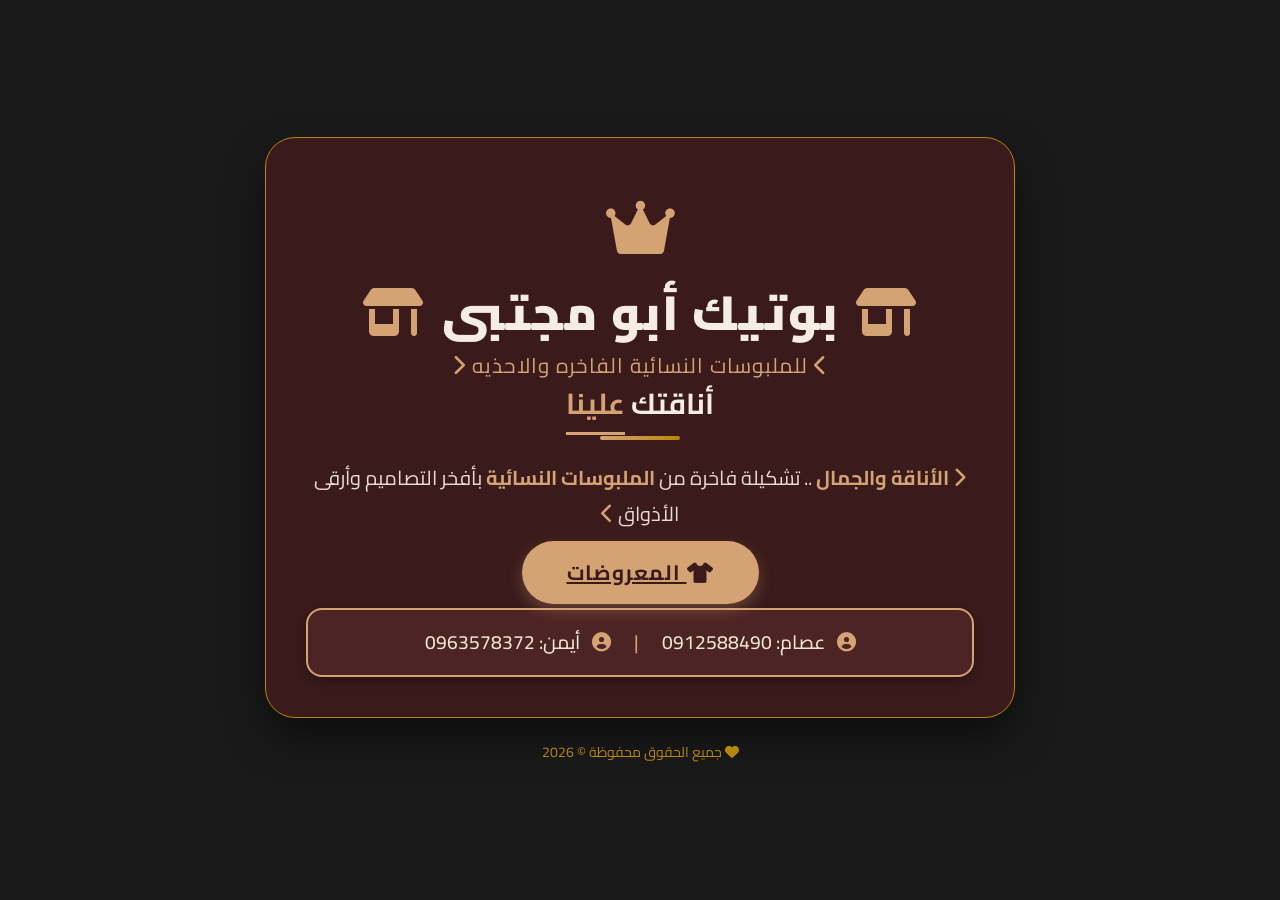
<file: index.html>
<!DOCTYPE html>
<html lang="ar" dir="rtl">
<head>
    <meta charset="UTF-8">
    <meta name="viewport" content="width=device-width, initial-scale=1.0">
    <title>بوتيك أبو مجتبى | الأناقة الراقية</title>
    <link href="https://cdn.jsdelivr.net/npm/bootstrap@5.3.0/dist/css/bootstrap.min.css" rel="stylesheet">
    <link href="https://cdnjs.cloudflare.com/ajax/libs/font-awesome/6.0.0/css/all.min.css" rel="stylesheet">
    <link href="https://fonts.googleapis.com/css2?family=Cairo:wght@400;700;900&display=swap" rel="stylesheet">
   <link rel="stylesheet" href="style.css">
</head>
<body>

    <div class="boutique-card">
        <div class="boutique-icon">
            <i class="fas fa-crown"></i>
        </div>

        <h1 class="boutique-name">
            <i class="fas fa-store-alt"></i> بوتيك أبو مجتبى <i class="fas fa-store-alt"></i>
        </h1>

        <div class="sub-sub-title">
            <i class="fas fa-chevron-left"></i> للملبوسات النسائية الفاخره والاحذيه <i class="fas fa-chevron-right"></i>
        </div>

        <h2 class="sub-title">
            أناقتك <span>علينا</span>
        </h2>

        <div class="divider"></div>

        <p class="boutique-slogan">
            <i class="fas fa-chevron-right highlight"></i>
            <span class="highlight">الأناقة والجمال</span> .. تشكيلة فاخرة من
            <span class="highlight">الملبوسات النسائية</span> بأفخر التصاميم وأرقى الأذواق
            <i class="fas fa-chevron-left highlight"></i>
        </p>

        <div class="mt-3">
            <a href="products.html" class="btn-showcase">
                <i class="fas fa-tshirt"></i> المعروضات
            </a>
        </div>

        <div class="contact-box">
            <div class="d-flex flex-wrap justify-content-center align-items-center">
                <span class="phone-item">
                    <i class="fas fa-user-circle"></i> عصام: 0912588490
                </span>
                <span class="phone-item mx-2 text-muted">|</span>
                <span class="phone-item">
                    <i class="fas fa-user-circle"></i> أيمن: 0963578372
                </span>
            </div>
        </div>
    </div>

    <div class="mt-4 text-muted small" style="font-family: 'Cairo', sans-serif; color: #b8860b !important;">
        <i class="fas fa-heart" style="color: #b8860b;"></i> جميع الحقوق محفوظة &copy; 2026
    </div>

</body>
</html>
</file>
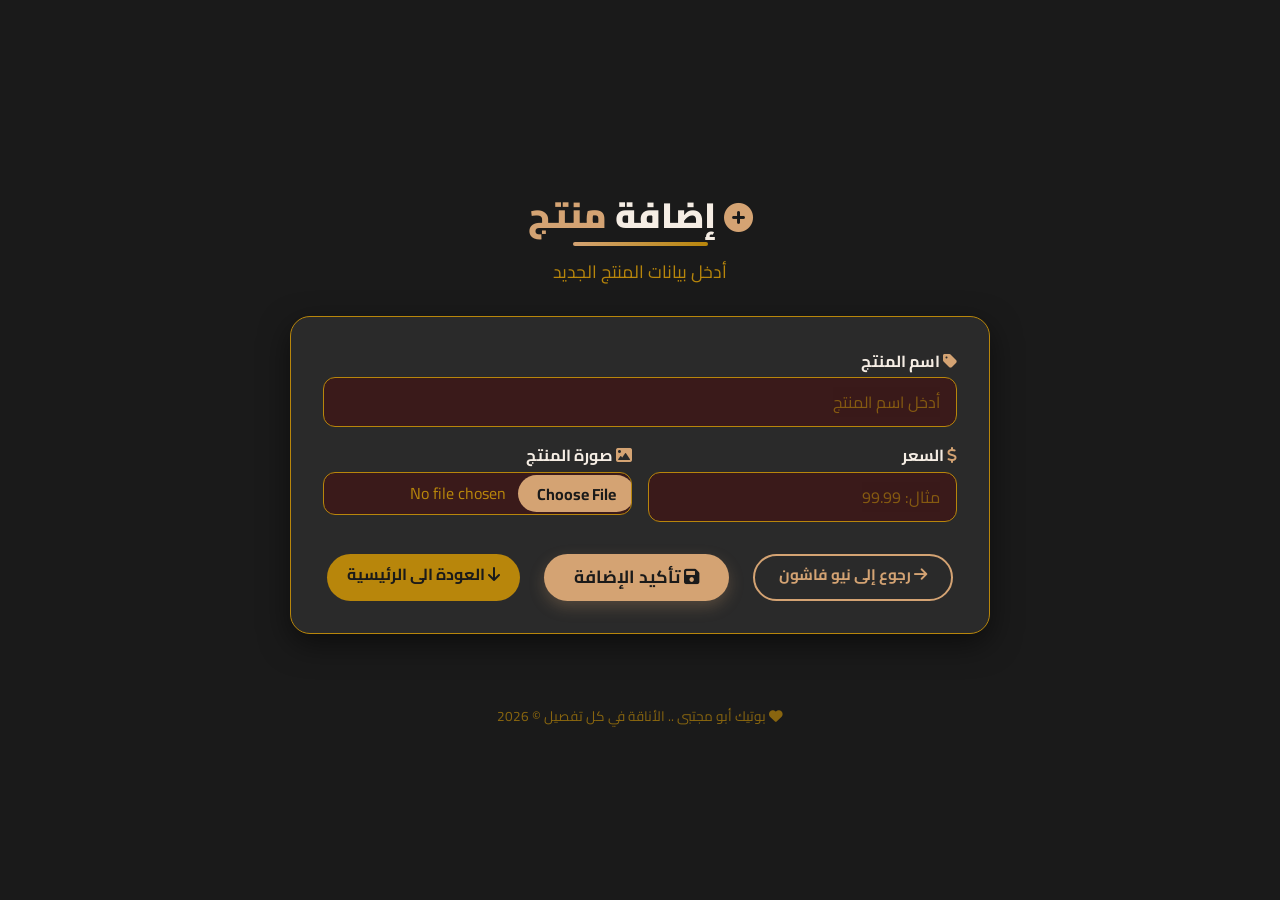
<file: add product.html>
<!DOCTYPE html>
<html lang="ar" dir="rtl">
<head>
    <meta charset="UTF-8" />
    <meta name="viewport" content="width=device-width, initial-scale=1.0" />
    <title>إضافة منتج جديد</title>
    <link href="https://cdn.jsdelivr.net/npm/bootstrap@5.3.0/dist/css/bootstrap.min.css" rel="stylesheet" />
    <link href="https://cdnjs.cloudflare.com/ajax/libs/font-awesome/6.0.0/css/all.min.css" rel="stylesheet" />
    <link href="https://fonts.googleapis.com/css2?family=Cairo:wght@400;700;900&display=swap" rel="stylesheet" />
    <link rel="stylesheet" href="style.css" />
</head>
<body>
    <div class="container">
        <div class="page-header">
            <h1>
                <i class="fas fa-plus-circle" style="color: #d4a373; font-size: 1.8rem;"></i>
                إضافة <span>منتج</span>
            </h1>
            <p style="color: #b8860b; font-size: 1.1rem; margin-top: 0.3rem;">أدخل بيانات المنتج الجديد</p>
        </div>

        <div class="form-container">
            <form action="#" method="post" enctype="multipart/form-data">
                <div class="row g-3">
                    <div class="col-12">
                        <label for="productName" class="form-label">
                            <i class="fas fa-tag" style="color: #d4a373;"></i> اسم المنتج
                        </label>
                        <input type="text" class="form-control" id="productName" placeholder="أدخل اسم المنتج" required />
                    </div>
                    <div class="col-12 col-md-6">
                        <label for="productPrice" class="form-label">
                            <i class="fas fa-dollar-sign" style="color: #d4a373;"></i> السعر
                        </label>
                        <input type="number" class="form-control" id="productPrice" placeholder="مثال: 99.99" step="0.01" required />
                    </div>
                    <div class="col-12 col-md-6">
                        <label for="productImage" class="form-label">
                            <i class="fas fa-image" style="color: #d4a373;"></i> صورة المنتج
                        </label>
                        <input type="file" class="form-control" id="productImage" accept="image/*" required />
                    </div>
                </div>

                <div class="button-group">
                    <a href="newfashon.html" class="btn-outline-gold">
                        <i class="fas fa-arrow-right"></i> رجوع إلى نيو فاشون
                    </a>
                    <button type="submit" class="btn-gold">
                        <i class="fas fa-save"></i> تأكيد الإضافة
                    </button>
                    <a href="index.html" class="btn-scroll-bottom">
                        <i class="fas fa-arrow-down"></i> العودة الى الرئيسية
                    </a>
                </div>
            </form>
        </div>
    </div>

    <div id="bottom" style="margin-top: 3rem;"></div>

    <div class="mt-4 text-center footer-note">
        <i class="fas fa-heart"></i> بوتيك أبو مجتبى .. الأناقة في كل تفصيل &copy; 2026
    </div>

    <script>
        // تم إزالة المستمع الخاص بـ btn-scroll-bottom حتى لا يعترض على الانتقال إلى index.html
        // الآن الزر يعمل كرابط عادي

        document.querySelector('form')?.addEventListener('submit', function(e) {
            e.preventDefault();
            alert('تم إضافة المنتج بنجاح!');
        });
    </script>
</body>
</html>
</file>
<file: style.css>
body {
    font-family: 'Cairo', sans-serif;
    background: #f0ebe6;
    min-height: 100vh;
    display: flex;
    flex-direction: column;
    justify-content: center;
    align-items: center;
    margin: 0;
    padding: 20px;
}

.boutique-card {
    background: #3a1a1a;
    padding: 45px 40px 40px;
    border-radius: 30px;
    box-shadow: 0 20px 40px rgba(0, 0, 0, 0.5);
    text-align: center;
    max-width: 750px;
    width: 100%;
    border: 1px solid #b8860b;
    transition: transform 0.2s ease;
}

.boutique-card:hover {
    transform: scale(1.01);
}

.boutique-icon {
    font-size: 3.8rem;
    color: #d4a373;
    margin-bottom: 10px;
}

.boutique-name {
    font-size: 3rem;
    font-weight: 900;
    color: #f5ede4;
    letter-spacing: 2px;
    margin-bottom: 0;
}

.boutique-name i {
    color: #d4a373;
    margin: 0 5px;
}

.sub-sub-title {
    font-size: 1.3rem;
    font-weight: 400;
    color: #d4a373;
    margin-top: 8px;
    margin-bottom: 5px;
    letter-spacing: 1px;
}

.sub-title {
    font-size: 1.8rem;
    font-weight: 700;
    color: #f5ede4;
    margin-top: 0;
    margin-bottom: 15px;
}
.sub-title span {
    color: #d4a373;
    border-bottom: 3px solid #d4a373;
    padding-bottom: 2px;
}

.divider {
    width: 80px;
    height: 4px;
    background: linear-gradient(90deg, #d4a373, #b8860b);
    margin: 10px auto 20px;
    border-radius: 2px;
}

.boutique-slogan {
    font-size: 1.25rem;
    font-weight: 400;
    color: #e8dbd1;
    line-height: 1.8;
    margin-bottom: 25px;
}

.boutique-slogan .highlight {
    color: #d4a373;
    font-weight: 700;
}

.btn-showcase {
    background-color: #d4a373;
    color: #3a1a1a;
    padding: 12px 45px;
    font-size: 1.3rem;
    font-weight: 700;
    border: none;
    border-radius: 50px;
    box-shadow: 0 6px 15px rgba(212, 163, 115, 0.3);
    transition: 0.3s ease;
    letter-spacing: 1px;
}
.btn-showcase:hover {
    background-color: #c4906a;
    color: #3a1a1a;
    transform: translateY(-2px);
    box-shadow: 0 10px 20px rgba(212, 163, 115, 0.4);
}

.contact-box {
    background-color: #4d2424;
    border: 2px solid #d4a373;
    border-radius: 16px;
    padding: 18px 20px;
    margin-top: 20px;
    box-shadow: 0 4px 10px rgba(0, 0, 0, 0.3);
}
.contact-box .phone-item {
    font-size: 1.2rem;
    font-weight: 500;
    color: #f0e6d8;
    margin: 0 15px;
}
.contact-box .phone-item i {
    color: #d4a373;
    margin-left: 8px;
}
.contact-box .text-muted {
    color: #d4a373 !important;
}

@media (max-width: 576px) {
    .boutique-card {
        padding: 30px 18px;
    }
    .boutique-name {
        font-size: 2.2rem;
    }
    .sub-title {
        font-size: 1.4rem;
    }
    .sub-sub-title {
        font-size: 1.1rem;
    }
    .boutique-slogan {
        font-size: 1rem;
    }
    .contact-box .phone-item {
        font-size: 1rem;
        margin: 0 5px;
        display: block;
        margin-bottom: 5px;
    }
}
body {
    font-family: 'Cairo', sans-serif;
    background: #1a1a1a;
    min-height: 100vh;
    padding: 20px;
}
.page-header {
    text-align: center;
    margin: 20px 0 30px;
}
.page-header h1 {
    font-size: 2.2rem;
    font-weight: 900;
    color: #f5ede4;
    position: relative;
    display: inline-block;
}
.page-header h1 span {
    color: #d4a373;
}
.page-header h1::after {
    content: '';
    display: block;
    width: 60%;
    height: 4px;
    background: linear-gradient(90deg, #d4a373, #b8860b);
    margin: 6px auto 0;
    border-radius: 2px;
}
.product-card {
    background: #3a1a1a;
    border: 1px solid #b8860b;
    border-radius: 16px;
    overflow: hidden;
    box-shadow: 0 6px 18px rgba(0, 0, 0, 0.4);
    transition: transform 0.3s ease, box-shadow 0.3s ease;
    height: 100%;
}
.product-card:hover {
    transform: translateY(-5px);
    box-shadow: 0 12px 28px rgba(0, 0, 0, 0.5);
}
.product-card img {
    width: 100%;
    height: 170px;
    object-fit: cover;
    border-bottom: 2px solid #d4a373;
}
.product-card .card-body {
    padding: 14px 12px 16px;
    text-align: center;
}
.product-card .card-title {
    font-size: 1.15rem;
    font-weight: 700;
    color: #f5ede4;
    margin-bottom: 2px;
}
.product-card .card-title i {
    color: #d4a373;
    margin-left: 6px;
}
.product-card .card-text {
    color: #d4a373;
    font-size: 0.8rem;
    font-weight: 400;
    opacity: 0.9;
    margin-bottom: 0;
}
.btn-back {
    background-color: transparent;
    color: #d4a373;
    border: 2px solid #d4a373;
    padding: 8px 24px;
    border-radius: 50px;
    font-weight: 700;
    text-decoration: none;
    transition: 0.3s ease;
    display: inline-block;
    font-size: 0.95rem;
}
.btn-back:hover {
    background-color: #d4a373;
    color: #1a1a1a;
    transform: scale(1.04);
}
.btn-cocktail {
    background-color: #d4a373;
    color: #1a1a1a;
    padding: 10px 38px;
    font-size: 1.1rem;
    font-weight: 700;
    border: none;
    border-radius: 50px;
    box-shadow: 0 6px 15px rgba(212, 163, 115, 0.25);
    transition: 0.3s ease;
    text-decoration: none;
    display: inline-block;
}
.btn-cocktail:hover {
    background-color: #c4906a;
    color: #1a1a1a;
    transform: translateY(-2px);
    box-shadow: 0 10px 22px rgba(212, 163, 115, 0.35);
    text-decoration: none;
}
.footer-note {
    font-family: 'Cairo', sans-serif;
    color: #b8860b !important;
    opacity: 0.7;
    font-size: 0.85rem;
}
.footer-note i {
    color: #b8860b;
}
@media (max-width: 768px) {
    .page-header h1 {
        font-size: 1.8rem;
    }
    .product-card img {
        height: 140px;
    }
    .product-card .card-title {
        font-size: 1rem;
    }
    .product-card .card-body {
        padding: 10px 8px 12px;
    }
    .btn-cocktail {
        font-size: 1rem;
        padding: 8px 28px;
    }
}
@media (max-width: 576px) {
    .product-card img {
        height: 120px;
    }
    .product-card .card-title {
        font-size: 0.9rem;
    }
    .product-card .card-text {
        font-size: 0.7rem;
    }
    .page-header h1 {
        font-size: 1.5rem;
    }
}
body {
    font-family: 'Cairo', sans-serif;
    background: #1a1a1a;
    min-height: 100vh;
    padding: 20px;
}
.page-header {
    text-align: center;
    margin: 20px 0 30px;
}
.page-header h1 {
    font-size: 2.2rem;
    font-weight: 900;
    color: #f5ede4;
    position: relative;
    display: inline-block;
}
.page-header h1 span {
    color: #d4a373;
}
.page-header h1::after {
    content: '';
    display: block;
    width: 60%;
    height: 4px;
    background: linear-gradient(90deg, #d4a373, #b8860b);
    margin: 6px auto 0;
    border-radius: 2px;
}
.product-card {
    background: #3a1a1a;
    border: 1px solid #b8860b;
    border-radius: 16px;
    overflow: hidden;
    box-shadow: 0 6px 18px rgba(0, 0, 0, 0.4);
    transition: transform 0.3s ease, box-shadow 0.3s ease;
    height: 100%;
}
.product-card:hover {
    transform: translateY(-5px);
    box-shadow: 0 12px 28px rgba(0, 0, 0, 0.5);
}
.product-card img {
    width: 100%;
    height: 220px;
    object-fit: cover;
    border-bottom: 2px solid #d4a373;
}
.product-card .card-body {
    padding: 14px 12px 16px;
    text-align: center;
}
.product-card .card-title {
    font-size: 1.15rem;
    font-weight: 700;
    color: #f5ede4;
    margin-bottom: 2px;
}
.product-card .card-title i {
    color: #d4a373;
    margin-left: 6px;
}
.product-card .card-text {
    color: #d4a373;
    font-size: 0.8rem;
    font-weight: 400;
    opacity: 0.9;
    margin-bottom: 0;
}
.product-card .price {
    display: block;
    margin-top: 0.6rem;
    font-size: 1.2rem;
    font-weight: 700;
    color: #f5ede4;
}
.product-card .price small {
    font-weight: 400;
    font-size: 0.8rem;
    color: #b8860b;
    text-decoration: line-through;
    margin-right: 0.5rem;
}
.btn-custom {
    background-color: #d4a373;
    color: #1a1a1a;
    padding: 10px 38px;
    font-size: 1.1rem;
    font-weight: 700;
    border: none;
    border-radius: 50px;
    box-shadow: 0 6px 15px rgba(212, 163, 115, 0.25);
    transition: 0.3s ease;
    text-decoration: none;
    display: inline-block;
}
.btn-custom:hover {
    background-color: #c4906a;
    color: #1a1a1a;
    transform: translateY(-2px);
    box-shadow: 0 10px 22px rgba(212, 163, 115, 0.35);
    text-decoration: none;
}
.btn-outline-gold {
    background-color: transparent;
    color: #d4a373;
    border: 2px solid #d4a373;
    padding: 8px 24px;
    border-radius: 50px;
    font-weight: 700;
    text-decoration: none;
    transition: 0.3s ease;
    display: inline-block;
    font-size: 0.95rem;
}
.btn-outline-gold:hover {
    background-color: #d4a373;
    color: #1a1a1a;
    transform: scale(1.04);
    text-decoration: none;
}
.footer-note {
    color: #b8860b !important;
    opacity: 0.7;
    font-size: 0.85rem;
}
.footer-note i {
    color: #b8860b;
}
.back-section {
    margin-top: 3rem;
    display: flex;
    justify-content: center;
    align-items: center;
    gap: 1.5rem;
    flex-wrap: wrap;
}
@media (max-width: 768px) {
    .page-header h1 {
        font-size: 1.8rem;
    }
    .product-card img {
        height: 180px;
    }
    .product-card .card-title {
        font-size: 1rem;
    }
    .product-card .card-body {
        padding: 10px 8px 12px;
    }
    .btn-custom {
        font-size: 1rem;
        padding: 8px 28px;
    }
}
@media (max-width: 576px) {
    .product-card img {
        height: 150px;
    }
    .product-card .card-title {
        font-size: 0.9rem;
    }
    .product-card .card-text {
        font-size: 0.7rem;
    }
    .page-header h1 {
        font-size: 1.5rem;
    }
    .back-section {
        gap: 1rem;
    }
    .btn-custom {
        font-size: 0.9rem;
        padding: 6px 20px;
    }
    .btn-outline-gold {
        font-size: 0.8rem;
        padding: 6px 16px;
    }
}
body {
    font-family: 'Cairo', sans-serif;
    background: #1a1a1a;
    min-height: 100vh;
    padding: 20px;
}
.page-header {
    text-align: center;
    margin: 20px 0 30px;
}
.page-header h1 {
    font-size: 2.2rem;
    font-weight: 900;
    color: #f5ede4;
    position: relative;
    display: inline-block;
}
.page-header h1 span {
    color: #d4a373;
}
.page-header h1::after {
    content: '';
    display: block;
    width: 60%;
    height: 4px;
    background: linear-gradient(90deg, #d4a373, #b8860b);
    margin: 6px auto 0;
    border-radius: 2px;
}
.form-container {
    background: #2a2a2a;
    border: 1px solid #b8860b;
    border-radius: 20px;
    padding: 2rem;
    box-shadow: 0 10px 30px rgba(0, 0, 0, 0.5);
    max-width: 700px;
    margin: 0 auto;
}
.form-container label {
    color: #f5ede4;
    font-weight: 700;
    margin-bottom: 0.3rem;
}
.form-container .form-control {
    background: #3a1a1a;
    border: 1px solid #b8860b;
    color: #f5ede4;
    border-radius: 12px;
    padding: 0.75rem 1rem;
    transition: 0.3s ease;
}
.form-container .form-control:focus {
    border-color: #d4a373;
    box-shadow: 0 0 0 0.2rem rgba(212, 163, 115, 0.3);
    background: #3a1a1a;
    color: #f5ede4;
}
.form-container .form-control::placeholder {
    color: #b8860b;
    opacity: 0.6;
}
.form-container .form-control[type="file"] {
    padding: 0.5rem;
    background: #3a1a1a;
    color: #b8860b;
}
.form-container .form-control[type="file"]::file-selector-button {
    background: #d4a373;
    border: none;
    padding: 0.4rem 1.2rem;
    border-radius: 50px;
    font-weight: 700;
    color: #1a1a1a;
    cursor: pointer;
    transition: 0.3s ease;
}
.form-container .form-control[type="file"]::file-selector-button:hover {
    background: #c4906a;
}
.btn-gold {
    background-color: #d4a373;
    color: #1a1a1a;
    padding: 10px 30px;
    font-size: 1.1rem;
    font-weight: 700;
    border: none;
    border-radius: 50px;
    box-shadow: 0 6px 15px rgba(212, 163, 115, 0.25);
    transition: 0.3s ease;
    text-decoration: none;
    display: inline-block;
}
.btn-gold:hover {
    background-color: #c4906a;
    color: #1a1a1a;
    transform: translateY(-2px);
    box-shadow: 0 10px 22px rgba(212, 163, 115, 0.35);
    text-decoration: none;
}
.btn-outline-gold {
    background-color: transparent;
    color: #d4a373;
    border: 2px solid #d4a373;
    padding: 8px 24px;
    border-radius: 50px;
    font-weight: 700;
    text-decoration: none;
    transition: 0.3s ease;
    display: inline-block;
    font-size: 0.95rem;
}
.btn-outline-gold:hover {
    background-color: #d4a373;
    color: #1a1a1a;
    transform: scale(1.04);
    text-decoration: none;
}
.btn-scroll-bottom {
    background-color: #b8860b;
    color: #1a1a1a;
    padding: 8px 20px;
    border-radius: 50px;
    font-weight: 700;
    border: none;
    transition: 0.3s ease;
    text-decoration: none;
    display: inline-block;
}
.btn-scroll-bottom:hover {
    background-color: #d4a373;
    color: #1a1a1a;
    transform: translateY(-2px);
    text-decoration: none;
}
.footer-note {
    color: #b8860b !important;
    opacity: 0.7;
    font-size: 0.85rem;
}
.footer-note i {
    color: #b8860b;
}
.button-group {
    display: flex;
    justify-content: center;
    gap: 1.5rem;
    flex-wrap: wrap;
    margin-top: 2rem;
}
@media (max-width: 576px) {
    .page-header h1 {
        font-size: 1.8rem;
    }
    .form-container {
        padding: 1.5rem;
    }
    .btn-gold, .btn-outline-gold, .btn-scroll-bottom {
        font-size: 0.9rem;
        padding: 6px 18px;
    }
    .button-group {
        gap: 0.8rem;
    }
}
</file>
